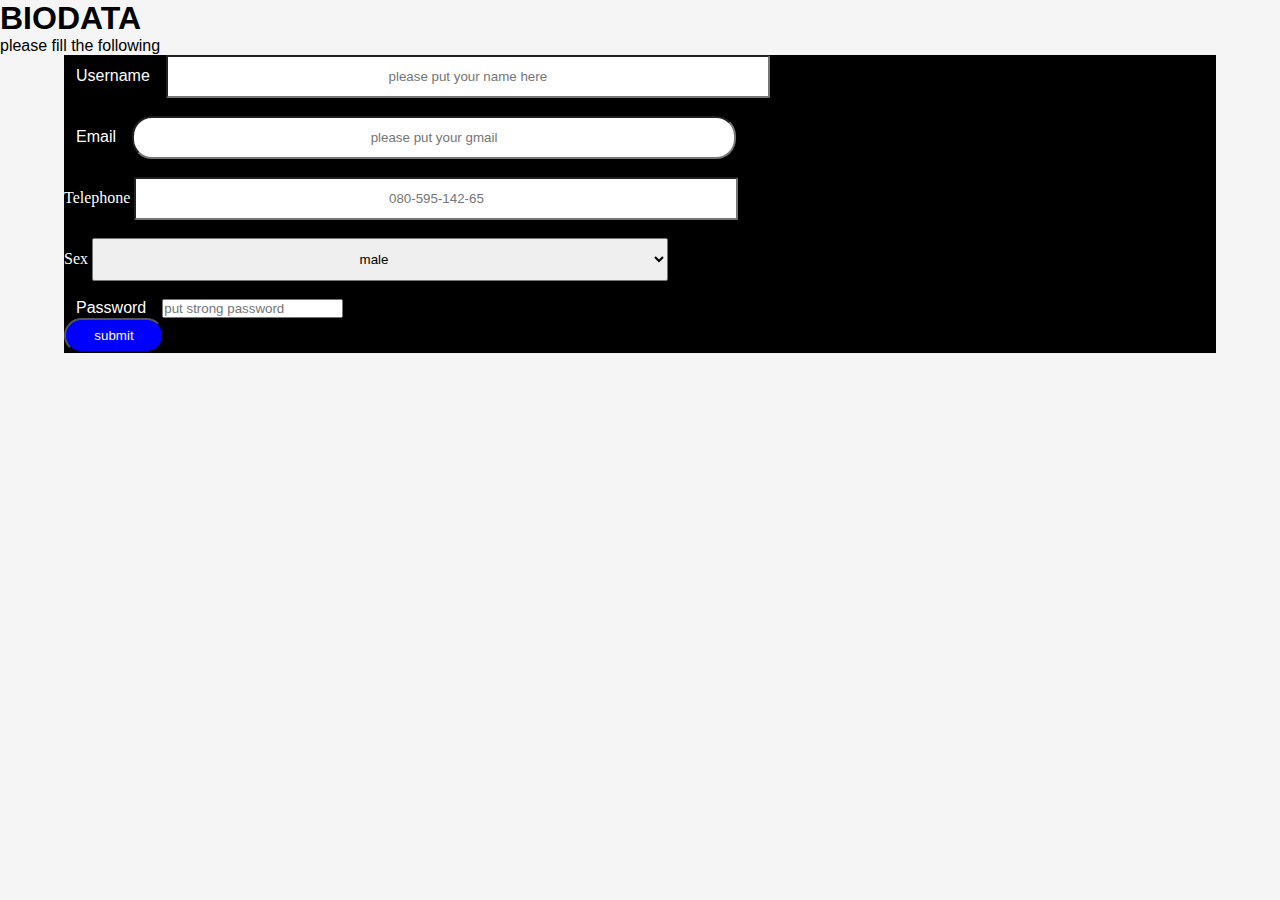
<file: index.html>
<!DOCTYPE html>
<html lang="en">

<head>
   <meta charset="UTF-8">
   <meta http-equiv="X-UA-Compatible" content="IE=edge">
   <meta name="viewport" content="width=device-width, initial-scale=1.0">
   <title>THIS IS MY WEEK 1 TASK</title>
   <link rel="stylesheet" href="style.css ">

</head>

<body>
   <h1>BIODATA</h1>
   <P>please fill the following</P>
   <form class="animate" action="index.html" method="get" onsubmit="alert('submited successfully')">
      <div>
         <label for="name" class="bold">username</label>
         <input type="text" class="bold" placeholder="please put your name here" class="bold" required>
      </div>
      <br>
      <div>
         <label for="email" class="bold">email</label>
         <input type="email" name="email" id="email" placeholder="please put your gmail" class="bold" required>
      </div>
      <br>
      <div>
         <label for="tel">telephone</label>
         <input type="text" name="number" placeholder="080-595-142-65" class="bold" required>
      </div>
      <br>
      <div>
         <label for="sex" class="">sex</label>
         <select name="sex" id="sex" class="bold">
            <option value="male">male</option>
            <option value="female">female</option>
            <option value="rather not say">rather not say</option>
         </select>
      </div> 
      <br>
      <div>
         <label for="password" class="bold">password</label>
         <input type="password" name="password" id="password" class="" placeholder="put strong password" required>
      </div <br>
      <input type="submit" value="submit" class="button" onsubmit="alert(successfull)">
   </form>
</body>

</html>
</file>
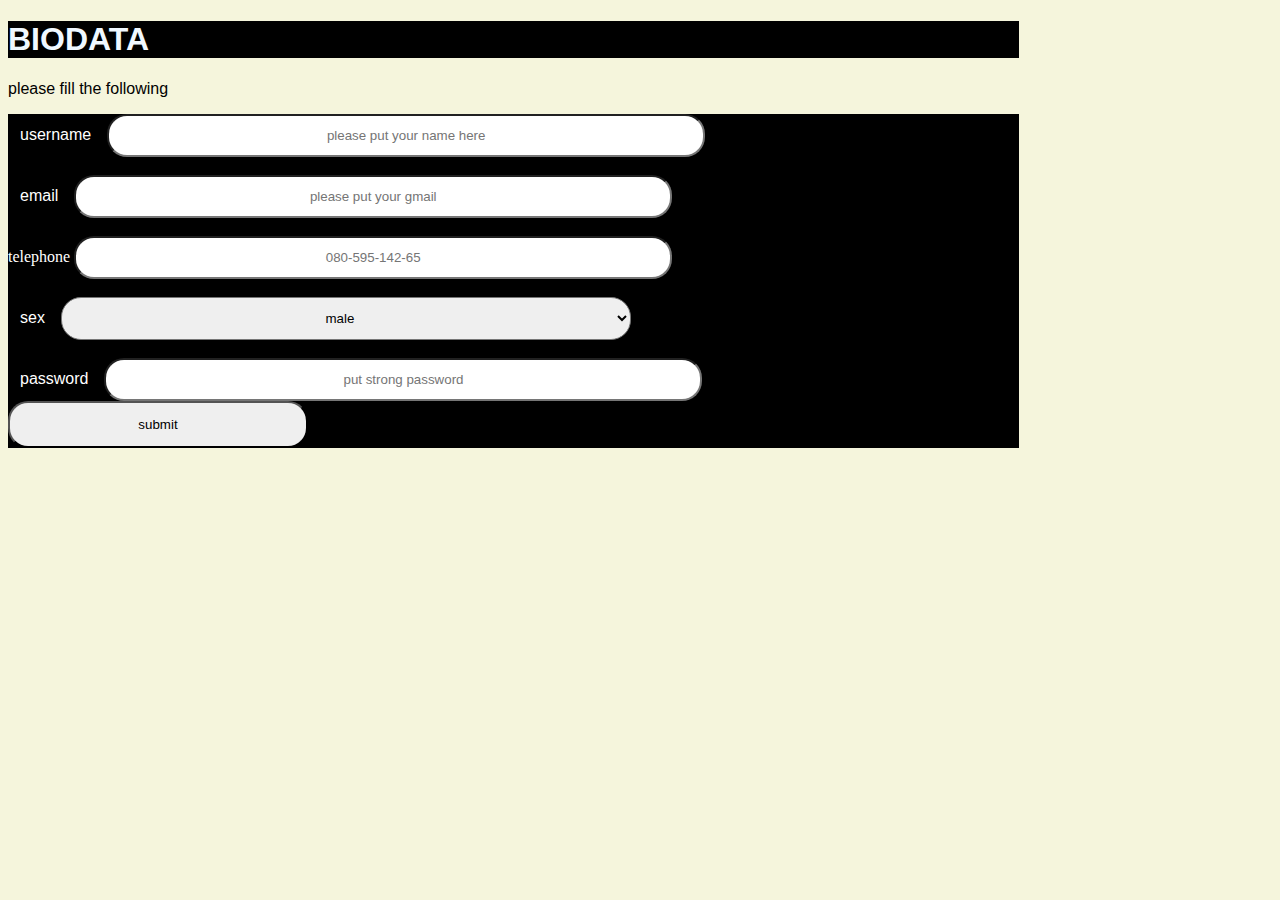
<file: sidehustletask/index.html>
<!DOCTYPE html>
<html lang="en">
<head>
   <meta charset="UTF-8">
   <meta http-equiv="X-UA-Compatible" content="IE=edge">
   <meta name="viewport" content="width=device-width, initial-scale=1.0">
   <title>THIS IS MY WEEK 1 TASK</title>
<link rel="stylesheet" href="style.css ">

</head>
<body>
   <h1>BIODATA</h1>
   <P>please fill the following</P>
  <form class="animate" action="index.html" method="get" onsubmit="alert('submited successfully')">
   <div>
<label for="name" class="bold">username</label>
<input type="text" class="bold" placeholder="please put your name here" class="bold" required>
  </div>
<br>
<div>
<label for="email" class="bold">email</label>
<input type="email" name="email" id="email" placeholder="please put your gmail"class="bold"  required>
</div>
<br>
<div>
<label for="tel">telephone</label>
<input type="text" name="number" placeholder="080-595-142-65" class="bold" required>
</div>
<br>
<div>
   <label for="sex" class="bold">sex</label>
<select name="sex" id="sex" class="bold">
   <option value="male">male</option>
   <option value="female">female</option>
   <option value="rather not say">rather not say</option>
</select>
</div>
<br>
<div>
   <label for="password" class="bold">password</label>
   <input type="password" name="password" id="password" class="bold" placeholder="put strong password" required>
</div
<br>
<input type="submit" value="submit" class="button" onsubmit="alert(successfull)">
</form>
</body>
</html>
</file>
<file: style.css>
*{
   margin: 0;
   padding: 0;
}
.animate{
   background-color: black;
   color: #ffff;
   margin-right: 20%;
}
.animate{
   -webkit-animation: 0.6s;
   animation: animatezoom 0.6s;
   margin: auto;
   width: 90%;
}

@-webkit-keyframes animatezoom{
   from {-webkit-transform: scale(0);}
   to{-webkit-transform: scale(1);}
}
@keyframes animatezoom {
   from {transform:scale(0)}
   to {transform:scale(1)}
}

.name{
   border-radius: 20px;
   padding: 12px;
}

#email{
   border-radius: 20px;
}

.bold{
   font-family: 'Franklin Gothic Medium', 'Arial Narrow', Arial, sans-serif;
padding: 12px;
   border-radius: 2px;
   text-align: center;
   box-sizing: border-box 20px;
   cursor: pointer;
   width: 50%;
}

.button{
   position: center;
   padding: .5rem;
   width: 100px;
   text-align: center;
   border-radius: 20px;
   cursor: pointer;
   background-color: blue;
   color: white;

}


label{
   text-transform: capitalize;
}

h1{
   font-style: normal bold;
   font-family: 'Franklin Gothic Medium', 'Arial Narrow', Arial, sans-serif;
   font-weight: 100%;
   text-align: left;
   }

p{
   font-style: normal bold;
   font-family: 'Franklin Gothic Medium', 'Arial Narrow', Arial, sans-serif;
   font-weight: 100%;
}
body{
   background-color: rgb(245, 245, 245);
}
.form > div{
   padding: 1rem 0;
}
</file>
<file: sidehustletask/style.css>
.animate{
   background-color: black;
   color: #ffff;
   margin-right: 20%;
}
.animate{
   -webkit-animation: 0.6s;
   animation: animatezoom 0.6s;
}

@-webkit-keyframes animatezoom{
   from {-webkit-transform: scale(0);}
   to{-webkit-transform: scale(1);}
}
@keyframes animatezoom {
   from {transform:scale(0)}
   to {transform:scale(1)}
}

.name{
   border-radius: 20px;
   padding: 12px;
}

#email{
   border-radius: 20px;
}

.bold{
   font-family: 'Franklin Gothic Medium', 'Arial Narrow', Arial, sans-serif;
padding: 12px;
   border-radius: 20px;
   text-align: center;
   box-sizing: border-box 20px;
   cursor: pointer;
   width: 570px;
}

.button{
   position: center;
   padding: 14px 20px;
   width: 300px;
   text-align: center;
   border-radius: 20px;
   cursor: pointer;
}

h1{
   font-style: normal bold;
   font-family: 'Franklin Gothic Medium', 'Arial Narrow', Arial, sans-serif;
   font-weight: 100%;
   text-align: left;
   background-color:black;
   color: aliceblue;
   text-shadow: 220px;
   font-weight: 200px;
   margin-left: 0%;
   margin-right: 20%;
}

p{
   font-style: normal bold;
   font-family: 'Franklin Gothic Medium', 'Arial Narrow', Arial, sans-serif;
   font-weight: 100%;
}
body{
   background-color: beige;
}
</file>
